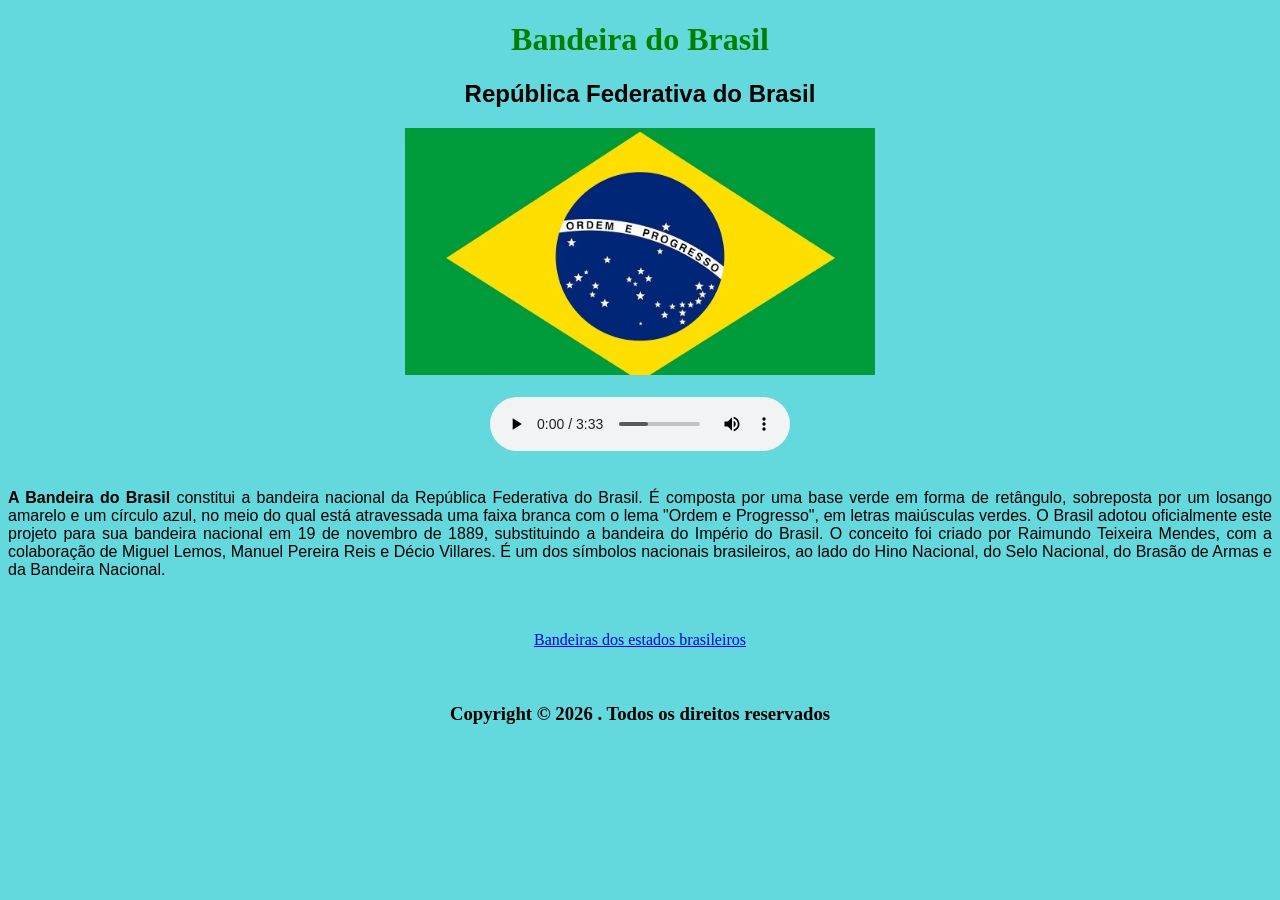
<file: index.html>
<!DOCTYPE html>
<html lang="pt-BR">
<head>
    <meta charset="UTF-8">
    <meta name="viewport" content="width=device-width, initial-scale=1.0">

    <title>Bandeira do Brasil</title>

    <style>

        body{
            background-color: #63d8dd;
            text-align: center;
        }

        h1{
            color: green;
            font-family: tahoma;
        }

        h2{
            font-family: arial;
        }

        p{
            font-family: sans-serif;
            font-size: 16px;
            text-align: justify;
        }

    </style>

</head>
<body>

    <h1>Bandeira do Brasil</h1>

    <h2>República Federativa do Brasil</h2>

    <img src="imagens/bandeira-do-brasil-og.webp" width="470"
    alt="Bandeira do Brasil">

    <br><br>

    <audio controls>
        <source src="audio/hino_nacional_brasileiro.mp3" type="audio/mpeg">
    </audio>

    <br><br>

    <p>

        <b>A Bandeira do Brasil</b> constitui a bandeira nacional da República Federativa do Brasil.
        É composta por uma base verde em forma de retângulo, sobreposta por um losango amarelo
        e um círculo azul, no meio do qual está atravessada uma faixa branca com o lema
        "Ordem e Progresso", em letras maiúsculas verdes.

        O Brasil adotou oficialmente este projeto para sua bandeira nacional em 19 de novembro
        de 1889, substituindo a bandeira do Império do Brasil.

        O conceito foi criado por Raimundo Teixeira Mendes, com a colaboração de Miguel Lemos,
        Manuel Pereira Reis e Décio Villares.

        É um dos símbolos nacionais brasileiros, ao lado do Hino Nacional, do Selo Nacional,
        do Brasão de Armas e da Bandeira Nacional.

    </p>

    <br><br>

    <a href="bandeiras.html">
        Bandeiras dos estados brasileiros
    </a>

    <br><br><br>

    <footer>

        <h3>
            Copyright © 2026 . Todos os direitos reservados
        </h3>

    </footer>

</body>
</html>
</file>
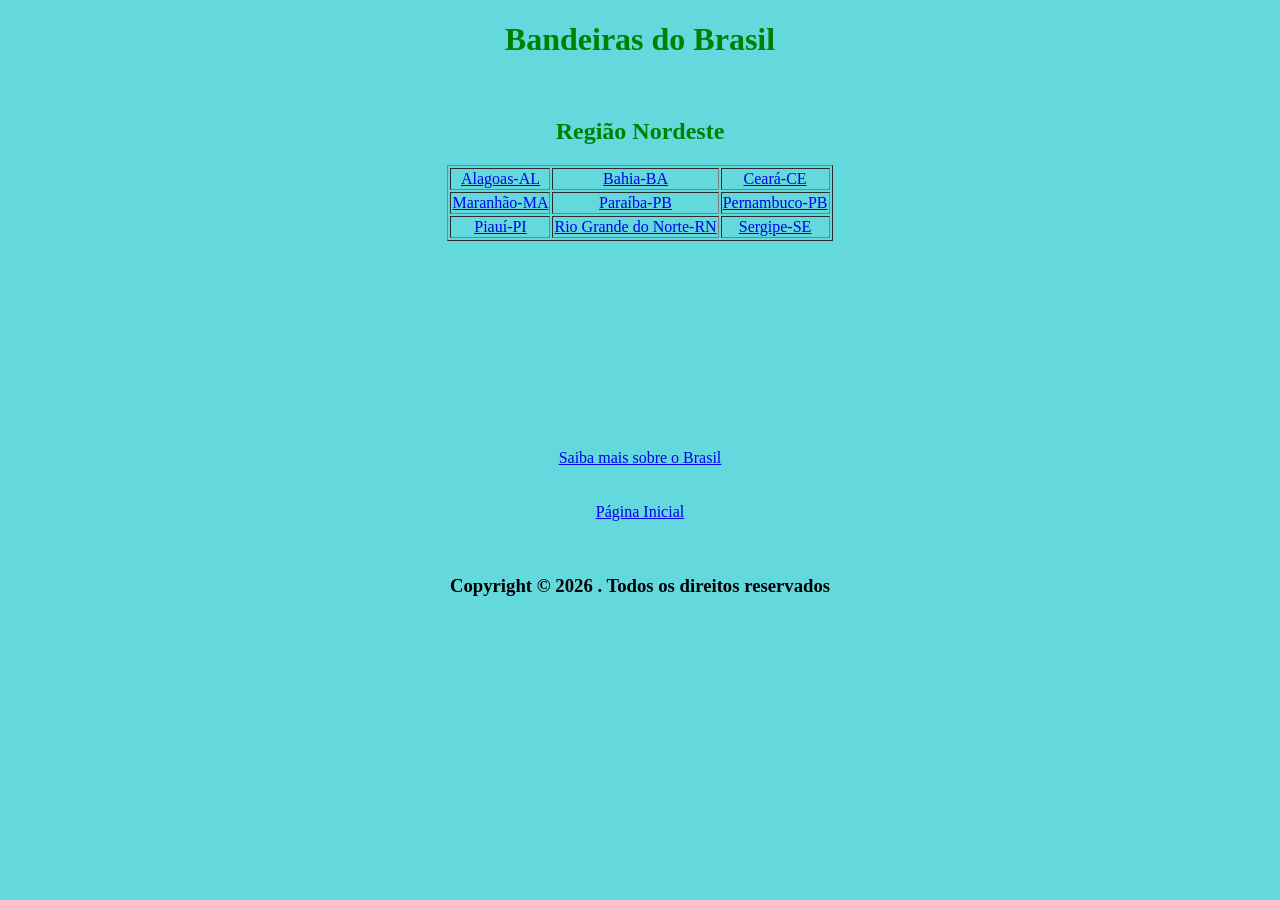
<file: bandeiras.html>
<!DOCTYPE html>
<html lang="pt-BR">
<head>
    <meta charset="UTF-8">
    <meta name="viewport" content="width=device-width, initial-scale=1.0">

    <title>Bandeiras do Brasil</title>

    <style>

        body{
            background-color: #63d8dd;
            text-align: center;
        }

        h1{
            color: green;
            font-family: tahoma;
        }

        h2{
            color: green;
            font-family: tahoma;
        }

        table{
            margin: auto;
        }
            

    </style>

</head>
<body>

    <h1>Bandeiras do Brasil</h1>

    <br>

    <h2>Região Nordeste</h2>

    <table border="1">

        <tr>
            <td>
                <a href="https://pt.wikipedia.org/wiki/Bandeira_de_Alagoas">
                    Alagoas-AL
                </a>
            </td>

            <td>
                <a href="https://pt.wikipedia.org/wiki/Bandeira_da_Bahia">
                    Bahia-BA
                </a>
            </td>

            <td>
                <a href="https://pt.wikipedia.org/wiki/Bandeira_do_Cear%C3%A1">
                    Ceará-CE
                </a>
            </td>
        </tr>

        <tr>
            <td>
                <a href="https://pt.wikipedia.org/wiki/Bandeira_do_Maranh%C3%A3o">
                    Maranhão-MA
                </a>
            </td>

            <td>
                <a href="https://pt.wikipedia.org/wiki/Bandeira_da_Para%C3%ADba">
                    Paraíba-PB
                </a>
            </td>

            <td>
                <a href="https://pt.wikipedia.org/wiki/Bandeira_de_Pernambuco">
                    Pernambuco-PB
                </a>
            </td>
        </tr>

        <tr>
            <td>
                <a href="https://pt.wikipedia.org/wiki/Bandeira_do_Piau%C3%AD">
                    Piauí-PI
                </a>
            </td>

            <td>
                <a href="https://pt.wikipedia.org/wiki/Bandeira_do_Rio_Grande_do_Norte">
                    Rio Grande do Norte-RN
                </a>
            </td>

            <td>
                <a href="https://pt.wikipedia.org/wiki/Bandeira_de_Sergipe">
                    Sergipe-SE
                </a>
            </td>
        </tr>

    </table>

    <br><br>

    <iframe
    src="https://www.google.com/maps/embed?pb=!1m18!1m12!1m3!1d62907.
    47162268508!2d-35.7652741!3d-9.66599!2m3!1f0!2f0!3f0!3m2!1i1024!2i768!4f13.1!3m3!1m2!1s0x70145c0f6e8d3%3A0x123456789!2sBrasil!5e0!3m2!1spt-BR!2sbr!4v1710000000000!5m2!1spt-BR!2sbr"

    width="50%"
    height="100%"
    style="border:0;"
    allowfullscreen=""
    loading="lazy">
    </iframe>

    <br><br>

    <a href="https://www.youtube.com/watch?v=x_cuDao5ngI">
        
    Saiba mais sobre o Brasil

    </a>

    <br><br><br>

    <a href="index.html">
        Página Inicial
    </a>

    <br><br><br>

    <footer>

        <h3>
            Copyright © 2026 . Todos os direitos reservados
        </h3>

    </footer>

</body>
</html>
</file>
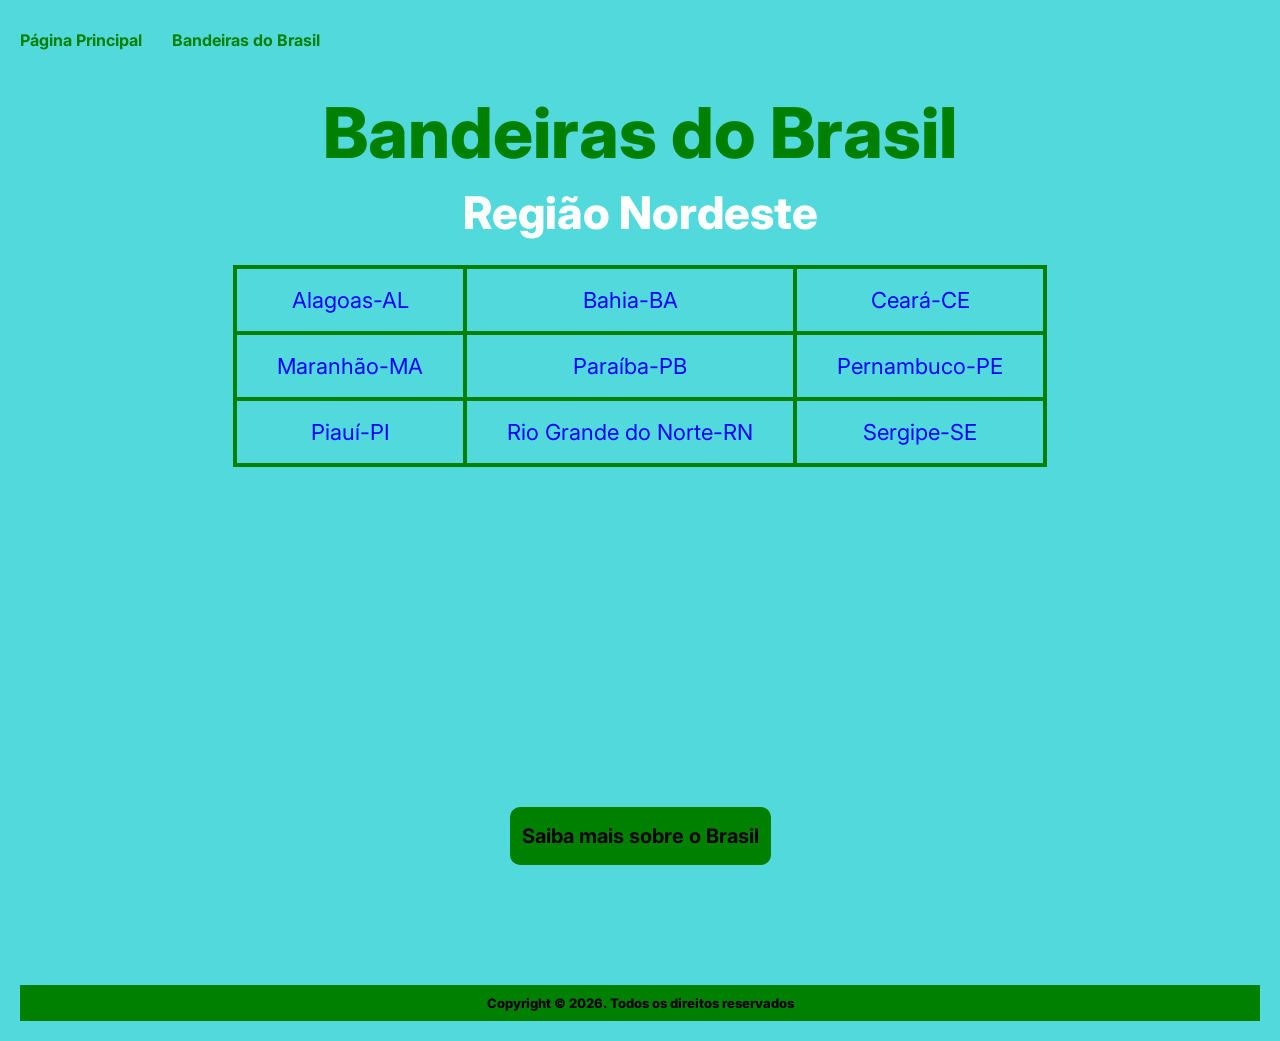
<file: atividade/bandeiras.html>
<!DOCTYPE html>
<html lang="pt-br">
<head>
    <meta charset="UTF-8">
    <meta name="viewport" content="width=device-width, initial-scale=1.0">
    <title>Bandeiras do Brasil</title>

    
    <link rel="stylesheet" href="style.css">

    
    <style>
        table{
            margin: auto;
            border-collapse: collapse;
            margin-top: 25px;
        }

        td{
            border: 4px solid green;
            padding: 18px 40px;
            text-align: center;
        }

        td a{
            text-decoration: none;
            color: blue;
            font-size: 22px;
        }

        iframe{
            display: block;
            margin: 60px auto;
        }

        .botao{
            display: block;
            width: fit-content;
            margin: 30px auto;
            padding: 15px 10px;
            border: 2px solid transparent;
            border-radius: 10px;
            background-color: green;
            color: black;
            font-weight: bold;
            text-decoration: none;
            font-size: 20px;
        }

        .botao:hover{
            background-color: #ffffff;
        }
    </style>

    <!-- GOOGLE FONTS -->
    <link rel="preconnect" href="https://fonts.googleapis.com">
    <link href="https://fonts.googleapis.com/css2?family=Inter:wght@400;700;800&display=swap" rel="stylesheet">
</head>

<body>

    
    <header>
        <nav class="menu">
            <a href="index.html">Página Principal</a>
            <a href="bandeiras.html">Bandeiras do Brasil</a>
        </nav>
    </header>

    
    <h1 id="titulo">Bandeiras do Brasil</h1>

    <h2 class="subtitulo">
        Região Nordeste
    </h2>

    
    <table>
        <tr>
            <td><a href="#">Alagoas-AL</a></td>
            <td><a href="#">Bahia-BA</a></td>
            <td><a href="#">Ceará-CE</a></td>
        </tr>

        <tr>
            <td><a href="#">Maranhão-MA</a></td>
            <td><a href="#">Paraíba-PB</a></td>
            <td><a href="#">Pernambuco-PE</a></td>
        </tr>

        <tr>
            <td><a href="#">Piauí-PI</a></td>
            <td><a href="#">Rio Grande do Norte-RN</a></td>
            <td><a href="#">Sergipe-SE</a></td>
        </tr>
    </table>

    
    <iframe
        src="https://www.google.com/maps/embed?pb=!1m18!1m12!1m3!1d126530.83397740844!2d-38.543394!3d-12.971598!2m3!1f0!2f0!3f0!3m2!1i1024!2i768!4f13.1!3m3!1m2!1s0x71604e7c9f3c4b%3A0x5b1f8f8c1b2f1c!2sNordeste%20do%20Brasil!5e0!3m2!1spt-BR!2sbr!4v1716810000000!5m2!1spt-BR!2sbr"
        width="700"
        height="220"
        style="border:0;"
        allowfullscreen=""
        loading="lazy">
    </iframe>

 
    <a href="https://www.youtube.com/watch?v=x_cuDao5ngI"
       target="_blank"
       class="botao">
       Saiba mais sobre o Brasil
    </a>


    <footer>
        Copyright © 2026. Todos os direitos reservados
    </footer>

</body>
</html>
</file>
<file: atividade/style.css>
*{
    margin: 0;
    padding: 0;
    box-sizing: border-box;
}

body{
    background-color: #52D9DB;
    font-family: 'Inter', sans-serif;
    padding: 20px;
}


.menu{
    display: flex;
    gap: 30px;
    margin-top: 10px;
}

.menu a{
    text-decoration: none;
    color: green;
    font-size: 1rem;
    font-weight: 700;
    transition: 0.3s;
}

.menu a:hover{
    color: #ffffff;
}


#titulo{
    text-align: center;
    color: green;
    font-size: 70px;
    margin-top: 40px;
    font-weight: 800;
}


.subtitulo{
    text-align: center;
    color: white;
    font-size: 45px;
    margin-top: 10px;
    font-weight: 800;
}


.midia{
    display: flex;
    flex-direction: column;
    align-items: center;
    margin-top: 20px;
}


audio{
    margin-top: 20px;
    width: 320px;
}


.texto-principal{
    width: 95%;
    margin: 30px auto;
}


footer{
    background-color: green;
    text-align: center;
    font-size: 13px;
    font-weight: 800;
    padding: 10px;
    margin-top: 120px;
}
</file>
